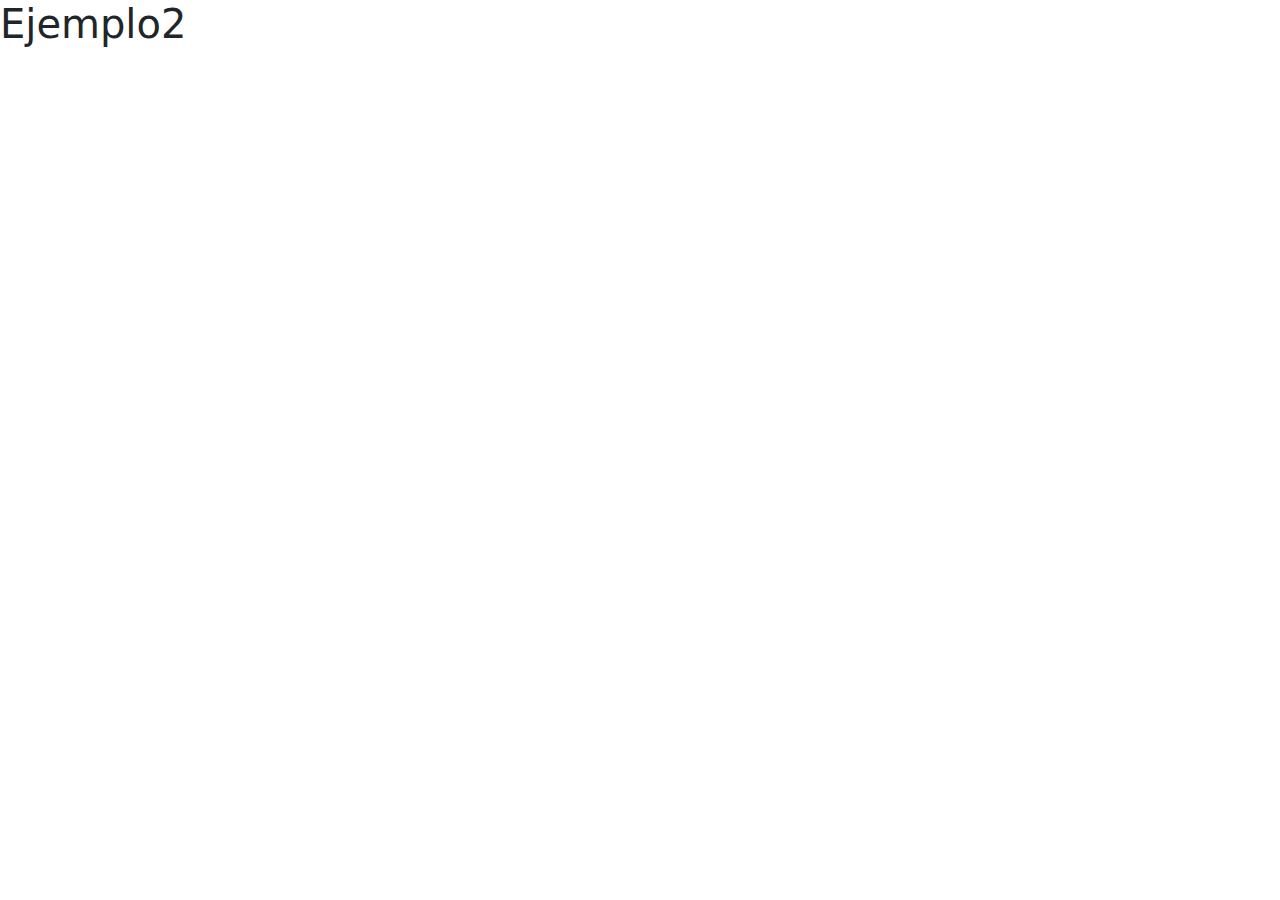
<file: templates/ejemplo2.html>
<!DOCTYPE html>
<html lang="en">
<head>
    <meta charset="UTF-8">
    <meta name="viewport" content="width=device-width, initial-scale=1.0">
    <link href="https://cdn.jsdelivr.net/npm/bootstrap@5.3.3/dist/css/bootstrap.min.css" rel="stylesheet" integrity="sha384-QWTKZyjpPEjISv5WaRU9OFeRpok6YctnYmDr5pNlyT2bRjXh0JMhjY6hW+ALEwIH" crossorigin="anonymous">
    <title>Document</title>
</head>
<body>
    <h1>Ejemplo2</h1>
</body>
</html>
</file>
